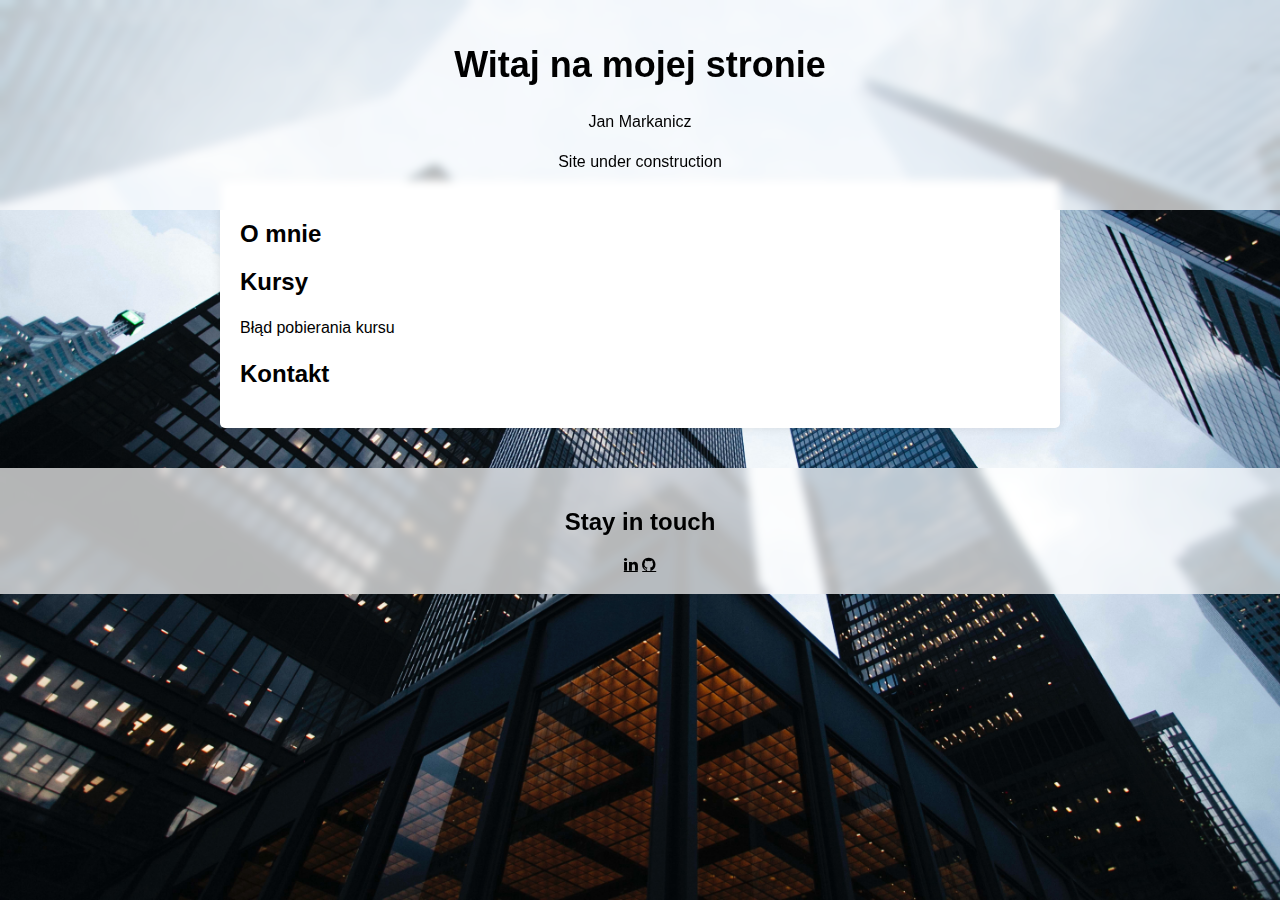
<file: index.html>
<!DOCTYPE html>
<html lang="pl">
	<head>
		<meta charset="UTF-8" />
		<meta name="viewport" content="width=device-width, initial-scale=1.0" />
		<meta
			name="description"
			content="*site under construction*"
		/>
		<meta
			name="keywords"
			content="Jan Markanicz, ekonomia, finanse, studenci, Uniwersytet Gdański"
		/>
		<title>Jan Markanicz | Home</title>
		<link rel="stylesheet" type="text/css" href="style.css" />
		<link rel="shortcut icon" href="janzdj.ico" type="image/x-icon" />
		<link
			rel="stylesheet"
			href="https://cdnjs.cloudflare.com/ajax/libs/font-awesome/4.7.0/css/font-awesome.min.css"
		/>
	</head>
	<body>
		<header>
			<h1>Witaj na mojej stronie</h1>
			<p>Jan Markanicz</p>
			<p>Site under construction</p>
		</header>

		<div class="container">
			<section id="about">
				<h2>O mnie</h2>
				
			</section>

			<section id="career">
				
			</section>

			<section id="exchange-rates">
				<h2>Kursy</h2>

				<script>
					const nbpApiUrl = 'https://api.nbp.pl/api/exchangerates/rates/A/USD';

					fetch(nbpApiUrl)
						.then((response) => response.json())
						.then((data) => {
							const usdRateElement = document.createElement('p');
							usdRateElement.textContent = `Kurs USD: ${data.rates[0].mid}`;
							document
								.getElementById('exchange-rates')
								.appendChild(usdRateElement);
						})
						.catch((error) => {
							console.error('Błąd podczas pobierania danych z API NBP:', error);
							const errorElement = document.createElement('p');
							errorElement.textContent = 'Błąd pobierania kursu';
							document
								.getElementById('exchange-rates')
								.appendChild(errorElement);
						});
				</script>

				<script>
					var btcPlnOptions = {
						method: 'GET',
						url: 'https://api.zondacrypto.exchange/rest/trading/stats/BTC-PLN',
						headers: { 'content-type': 'application/json' },
					};

					request(btcPlnOptions, function (error, response, body) {
						if (error) throw new Error(error);

						var data = JSON.parse(body);
						const btcPlnRateElement = document.createElement('p');
						btcPlnRateElement.textContent = `Kurs BTC-PLN: Highest Rate - ${data.h}, Lowest Rate - ${data.l}, Volume - ${data.v}, Opening Rate - ${data.r24h}`;
						document
							.getElementById('exchange-rates')
							.appendChild(btcPlnRateElement);
					});
				</script>

				<script>
					function getHighestRate() {
						var xhr = new XMLHttpRequest();
						var tradingPair = 'ETH-PLN';

						var endpoint =
							'https://api.zondacrypto.exchange/rest/trading/stats/' +
							tradingPair;

						xhr.open('GET', endpoint, true);

						xhr.onreadystatechange = function () {
							if (xhr.readyState == 4) {
								if (xhr.status == 200) {
									var data = JSON.parse(xhr.responseText);

									if (data && data.status === 'Ok' && data.stats) {
										var highestRate = data.stats.h;
										var ethPlnRateElement = document.createElement('p');
										ethPlnRateElement.textContent = `Najwyższy kurs ETH-PLN z ostatnich 24 godzin: ${highestRate} PLN`;
										document
											.getElementById('exchange-rates')
											.appendChild(ethPlnRateElement);
									} else {
										console.error('API data structure error');
									}
								} else {
									console.error(
										'API request error. Status code: ' + xhr.status
									);
								}
							}
						};

						xhr.send();
					}

					getHighestRate();
				</script>
			</section>

			<section id="contact">
				<h2>Kontakt</h2>
				<p>
				
				</p>
			</section>
		</div>
		<footer>
			<h2>Stay in touch</h2>
			<a
				href="https://www.linkedin.com/in/janmarkanicz/"
				class="fa fa-linkedin"
			></a>
			<a href="https://github.com/jaxonik" class="fa fa-github"></a>
		</footer>
	</body>
</html>
</file>
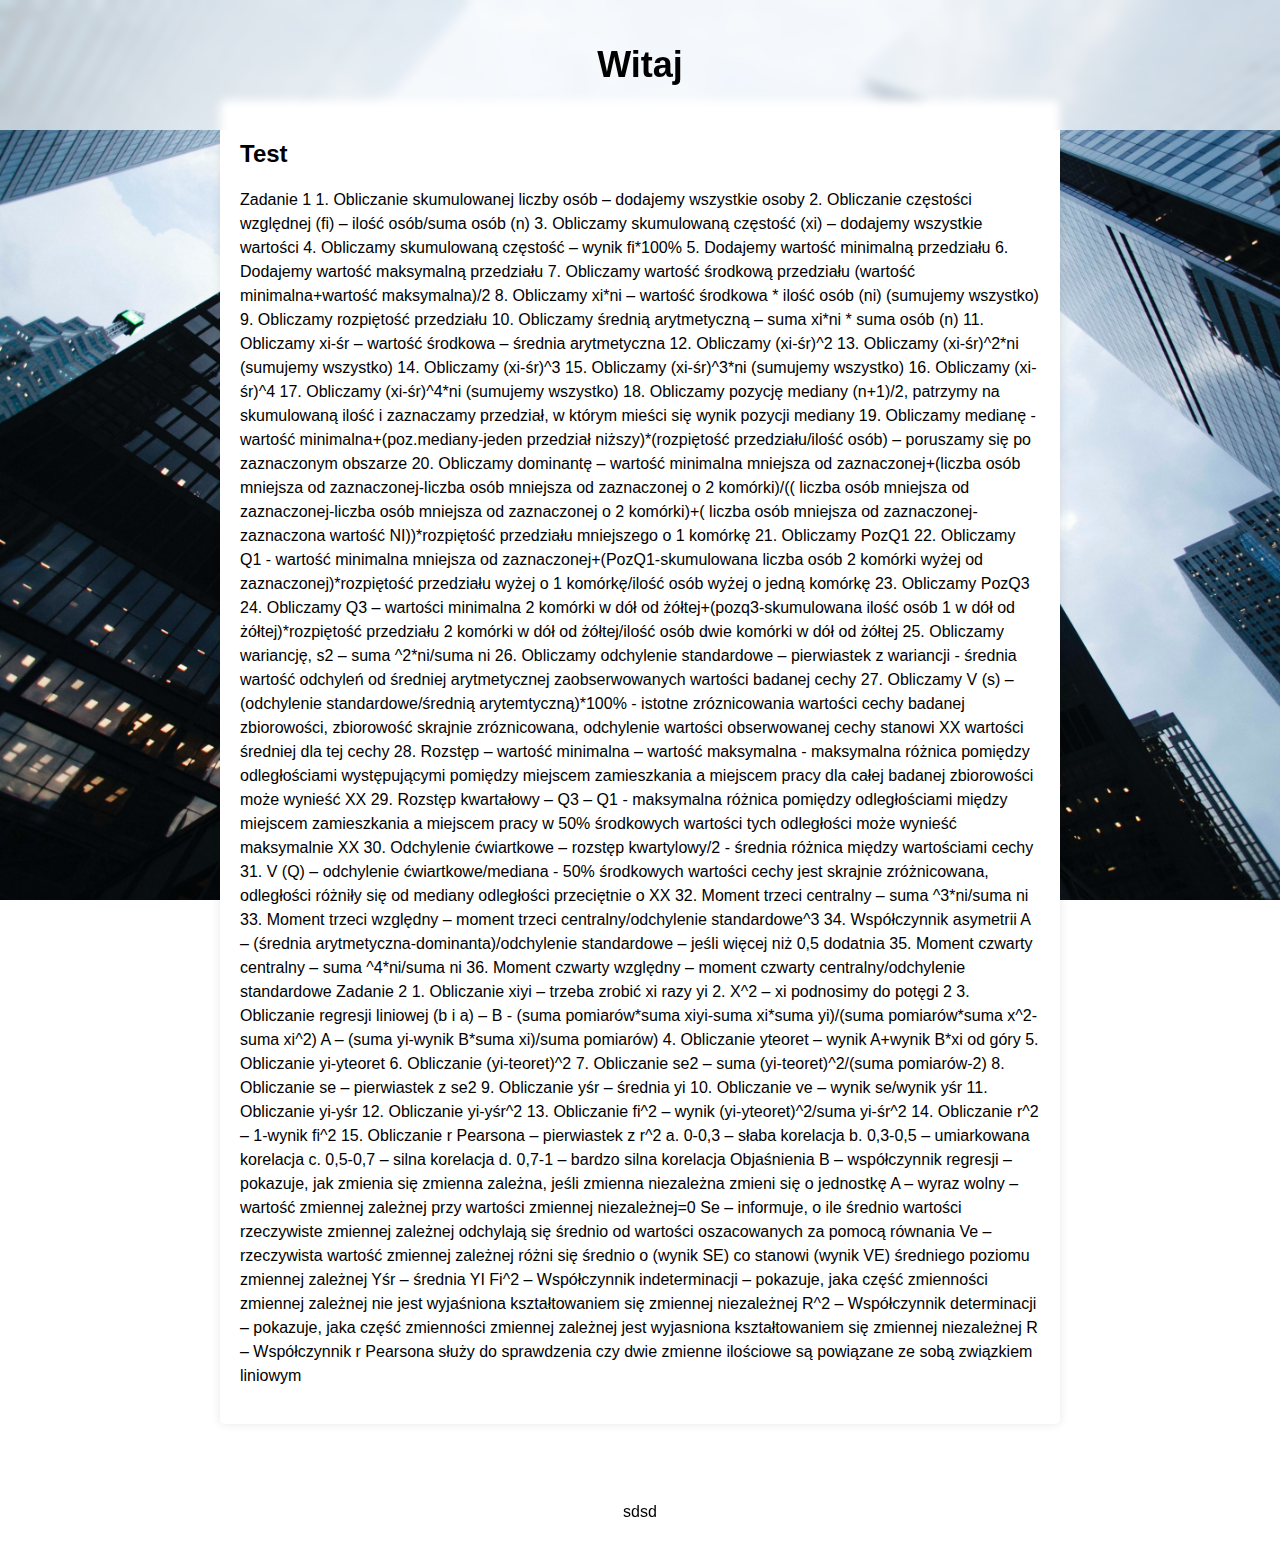
<file: 2index.html>
<!DOCTYPE html>
<html lang="pl">
	<head>
		<meta charset="UTF-8" />
		<meta name="viewport" content="width=device-width, initial-scale=1.0" />
		<title>dsdsd</title>
		<link rel="stylesheet" type="text/css" href="style.css" />
	</head>
	<body>
		<header>
			<h1>Witaj</h1>
		</header>

		<div class="container">
			<section id="about">
				<h2>Test</h2>
				<p>
					Zadanie 1 1. Obliczanie skumulowanej liczby osób – dodajemy wszystkie
					osoby 2. Obliczanie częstości względnej (fi) – ilość osób/suma osób
					(n) 3. Obliczamy skumulowaną częstość (xi) – dodajemy wszystkie
					wartości 4. Obliczamy skumulowaną częstość – wynik fi*100% 5. Dodajemy
					wartość minimalną przedziału 6. Dodajemy wartość maksymalną przedziału
					7. Obliczamy wartość środkową przedziału (wartość minimalna+wartość
					maksymalna)/2 8. Obliczamy xi*ni – wartość środkowa * ilość osób (ni)
					(sumujemy wszystko) 9. Obliczamy rozpiętość przedziału 10. Obliczamy
					średnią arytmetyczną – suma xi*ni * suma osób (n) 11. Obliczamy xi-śr
					– wartość środkowa – średnia arytmetyczna 12. Obliczamy (xi-śr)^2 13.
					Obliczamy (xi-śr)^2*ni (sumujemy wszystko) 14. Obliczamy (xi-śr)^3 15.
					Obliczamy (xi-śr)^3*ni (sumujemy wszystko) 16. Obliczamy (xi-śr)^4 17.
					Obliczamy (xi-śr)^4*ni (sumujemy wszystko) 18. Obliczamy pozycję
					mediany (n+1)/2, patrzymy na skumulowaną ilość i zaznaczamy przedział,
					w którym mieści się wynik pozycji mediany 19. Obliczamy medianę -
					wartość minimalna+(poz.mediany-jeden przedział niższy)*(rozpiętość
					przedziału/ilość osób) – poruszamy się po zaznaczonym obszarze 20.
					Obliczamy dominantę – wartość minimalna mniejsza od
					zaznaczonej+(liczba osób mniejsza od zaznaczonej-liczba osób mniejsza
					od zaznaczonej o 2 komórki)/(( liczba osób mniejsza od
					zaznaczonej-liczba osób mniejsza od zaznaczonej o 2 komórki)+( liczba
					osób mniejsza od zaznaczonej-zaznaczona wartość NI))*rozpiętość
					przedziału mniejszego o 1 komórkę 21. Obliczamy PozQ1 22. Obliczamy Q1
					- wartość minimalna mniejsza od zaznaczonej+(PozQ1-skumulowana liczba
					osób 2 komórki wyżej od zaznaczonej)*rozpiętość przedziału wyżej o 1
					komórkę/ilość osób wyżej o jedną komórkę 23. Obliczamy PozQ3 24.
					Obliczamy Q3 – wartości minimalna 2 komórki w dół od
					żółtej+(pozq3-skumulowana ilość osób 1 w dół od żółtej)*rozpiętość
					przedziału 2 komórki w dół od żółtej/ilość osób dwie komórki w dół od
					żółtej 25. Obliczamy wariancję, s2 – suma ^2*ni/suma ni 26. Obliczamy
					odchylenie standardowe – pierwiastek z wariancji - średnia wartość
					odchyleń od średniej arytmetycznej zaobserwowanych wartości badanej
					cechy 27. Obliczamy V (s) – (odchylenie standardowe/średnią
					arytemtyczną)*100% - istotne zróznicowania wartości cechy badanej
					zbiorowości, zbiorowość skrajnie zróznicowana, odchylenie wartości
					obserwowanej cechy stanowi XX wartości średniej dla tej cechy 28.
					Rozstęp – wartość minimalna – wartość maksymalna - maksymalna różnica
					pomiędzy odległościami występującymi pomiędzy miejscem zamieszkania a
					miejscem pracy dla całej badanej zbiorowości może wynieść XX 29.
					Rozstęp kwartałowy – Q3 – Q1 - maksymalna różnica pomiędzy
					odległościami między miejscem zamieszkania a miejscem pracy w 50%
					środkowych wartości tych odległości może wynieść maksymalnie XX 30.
					Odchylenie ćwiartkowe – rozstęp kwartylowy/2 - średnia różnica między
					wartościami cechy 31. V (Q) – odchylenie ćwiartkowe/mediana - 50%
					środkowych wartości cechy jest skrajnie zróżnicowana, odległości
					różniły się od mediany odległości przeciętnie o XX 32. Moment trzeci
					centralny – suma ^3*ni/suma ni 33. Moment trzeci względny – moment
					trzeci centralny/odchylenie standardowe^3 34. Współczynnik asymetrii A
					– (średnia arytmetyczna-dominanta)/odchylenie standardowe – jeśli
					więcej niż 0,5 dodatnia 35. Moment czwarty centralny – suma ^4*ni/suma
					ni 36. Moment czwarty względny – moment czwarty centralny/odchylenie
					standardowe Zadanie 2 1. Obliczanie xiyi – trzeba zrobić xi razy yi 2.
					X^2 – xi podnosimy do potęgi 2 3. Obliczanie regresji liniowej (b i a)
					– B - (suma pomiarów*suma xiyi-suma xi*suma yi)/(suma pomiarów*suma
					x^2-suma xi^2) A – (suma yi-wynik B*suma xi)/suma pomiarów) 4.
					Obliczanie yteoret – wynik A+wynik B*xi od góry 5. Obliczanie
					yi-yteoret 6. Obliczanie (yi-teoret)^2 7. Obliczanie se2 – suma
					(yi-teoret)^2/(suma pomiarów-2) 8. Obliczanie se – pierwiastek z se2
					9. Obliczanie yśr – średnia yi 10. Obliczanie ve – wynik se/wynik yśr
					11. Obliczanie yi-yśr 12. Obliczanie yi-yśr^2 13. Obliczanie fi^2 –
					wynik (yi-yteoret)^2/suma yi-śr^2 14. Obliczanie r^2 – 1-wynik fi^2
					15. Obliczanie r Pearsona – pierwiastek z r^2 a. 0-0,3 – słaba
					korelacja b. 0,3-0,5 – umiarkowana korelacja c. 0,5-0,7 – silna
					korelacja d. 0,7-1 – bardzo silna korelacja Objaśnienia B –
					współczynnik regresji – pokazuje, jak zmienia się zmienna zależna,
					jeśli zmienna niezależna zmieni się o jednostkę A – wyraz wolny –
					wartość zmiennej zależnej przy wartości zmiennej niezależnej=0 Se –
					informuje, o ile średnio wartości rzeczywiste zmiennej zależnej
					odchylają się średnio od wartości oszacowanych za pomocą równania Ve –
					rzeczywista wartość zmiennej zależnej różni się średnio o (wynik SE)
					co stanowi (wynik VE) średniego poziomu zmiennej zależnej Yśr –
					średnia YI Fi^2 – Współczynnik indeterminacji – pokazuje, jaka część
					zmienności zmiennej zależnej nie jest wyjaśniona kształtowaniem się
					zmiennej niezależnej R^2 – Współczynnik determinacji – pokazuje, jaka
					część zmienności zmiennej zależnej jest wyjasniona kształtowaniem się
					zmiennej niezależnej R – Współczynnik r Pearsona służy do sprawdzenia
					czy dwie zmienne ilościowe są powiązane ze sobą związkiem liniowym
				</p>
			</section>
		</div>
		<footer>
			<p>sdsd</p>
		</footer>
	</body>
</html>
</file>
<file: style.css>
body {
	font-family: Arial, sans-serif;
	background-image: url(zdj2.jpg);
	background-size: cover;
	background-attachment: fixed;
	margin: 0;
	padding: 0;
}

header {
	background-color: rgba(255, 255, 255, 0.7);
	backdrop-filter: blur(5px);
	color: black;
	text-align: center;
	padding: 20px;
}

footer {
	background-color: rgba(255, 255, 255, 0.7);
	backdrop-filter: blur(5px);
	color: black;
	text-align: center;
	padding: 20px;
	list-style: none;
	text-decoration: none;
	margin-top: 40px;
}

.fa {
	color: black;
}

.fa-github {
	color: black;
	font-size: 2em;
}

h1 {
	font-size: 36px;
}

.container {
	max-width: 800px;
	margin: 0 auto;
	padding: 20px;
	background-color: #ffffff;
	box-shadow: 0 0 10px rgba(0, 0, 0, 0.1);
	border-radius: 5px;
	margin-top: -30px;
}

h2 {
	font-size: 24px;
}

p {
	font-size: 16px;
	line-height: 1.5;
}

/* Responsywność */
@media (max-width: 768px) {
	header {
		padding: 10px;
	}
	h1 {
		font-size: 28px;
	}
	.container {
		max-width: 95%;
		margin-top: -10px;
		padding: 10px;
	}
	h2 {
		font-size: 20px;
	}
	p {
		font-size: 14px;
	}
}
</file>
